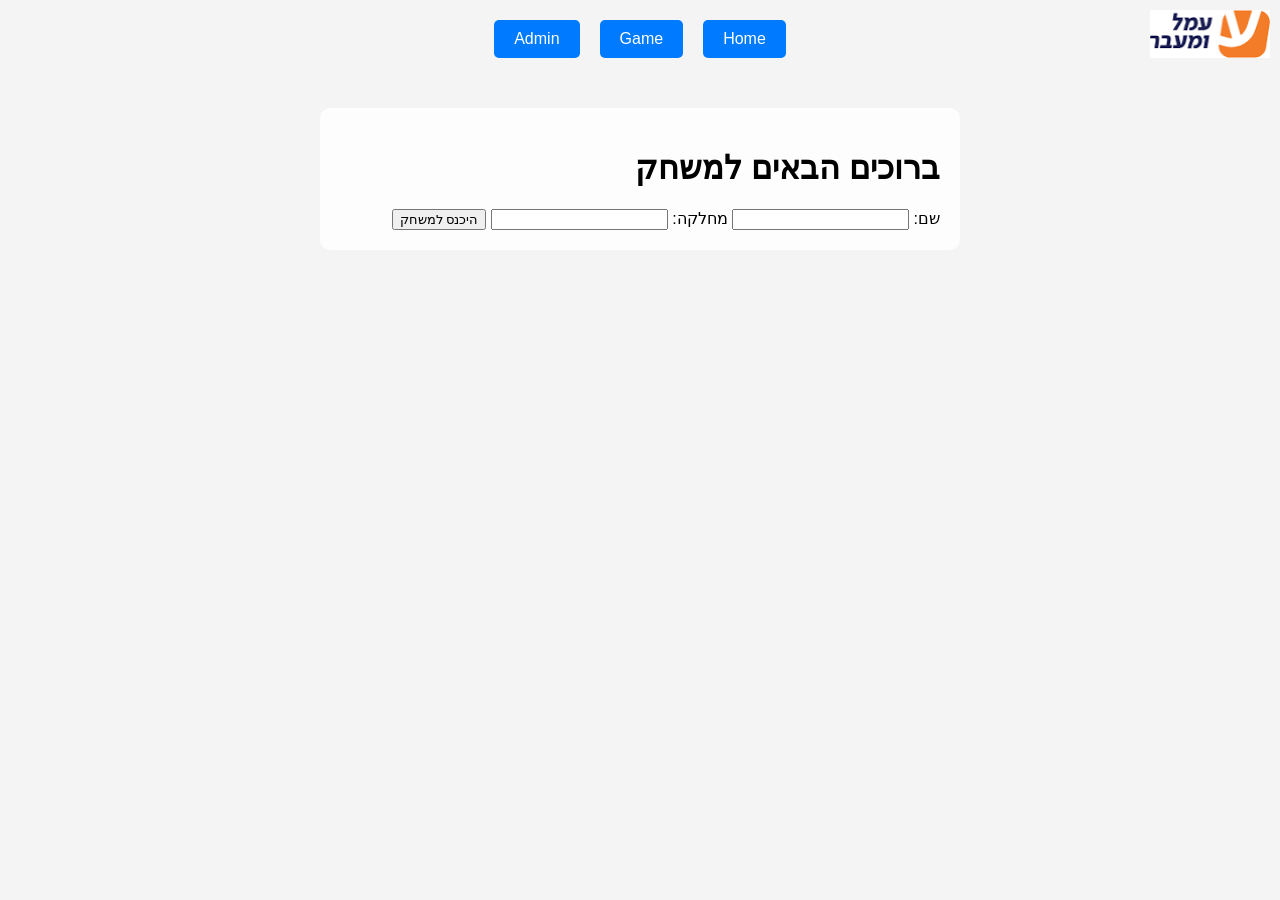
<file: index.html>
<!DOCTYPE html>
<html lang="he">
<head>
    <meta charset="UTF-8">
    <meta name="viewport" content="width=device-width, initial-scale=1.0">
    <title>משחק - כניסה</title>
    <link rel="stylesheet" href="style.css">
</head>
<body>
    <!-- וידאו כרקע -->
    <video autoplay muted loop class="video-background">
        <source src="Untitled.mp4" type="video/mp4">
        הדפדפן שלך לא תומך בתג וידאו.
    </video>

    <!-- לוגו -->
    <img src="לוגו עמל ומעבר.png" alt="לוגו" class="logo">

    <!-- ניווט -->
    <nav>
        <a href="index.html">Home</a>
        <a href="game.html">Game</a>
        <a href="admin.html">Admin</a>
    </nav>

    <div class="container">
        
<h1>ברוכים הבאים למשחק</h1>
<form id="loginForm">
    <label for="name">שם:</label>
    <input type="text" id="name" required>
    <label for="department">מחלקה:</label>
    <input type="text" id="department" required>
    <button type="submit">היכנס למשחק</button>
</form>

    </div>

    <script src="script.js"></script>
</body>
</html>
</file>
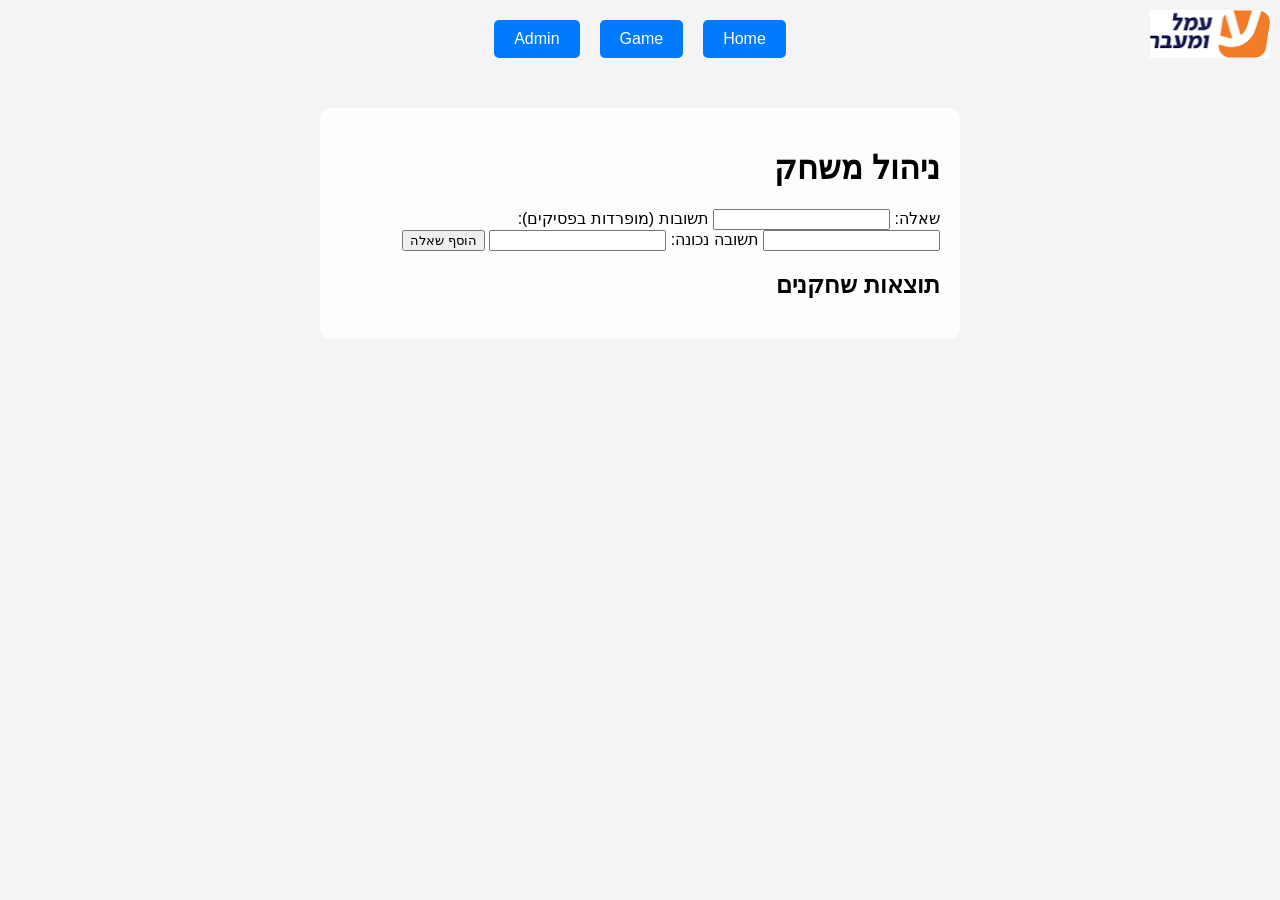
<file: admin.html>
<!DOCTYPE html>
<html lang="he">
<head>
    <meta charset="UTF-8">
    <meta name="viewport" content="width=device-width, initial-scale=1.0">
    <title>ניהול משחק</title>
    <link rel="stylesheet" href="style.css">
</head>
<body>
    <!-- וידאו כרקע -->
    <video autoplay muted loop class="video-background">
        <source src="Untitled.mp4" type="video/mp4">
        הדפדפן שלך לא תומך בתג וידאו.
    </video>

    <!-- לוגו -->
    <img src="לוגו עמל ומעבר.png" alt="לוגו" class="logo">

    <!-- ניווט -->
    <nav>
        <a href="index.html">Home</a>
        <a href="game.html">Game</a>
        <a href="admin.html">Admin</a>
    </nav>

    <div class="container">
        
<h1>ניהול משחק</h1>
<form id="questionForm">
    <label for="question">שאלה:</label>
    <input type="text" id="questionInput" required>
    <label for="answers">תשובות (מופרדות בפסיקים):</label>
    <input type="text" id="answersInput" required>
    <label for="correctAnswer">תשובה נכונה:</label>
    <input type="text" id="correctAnswerInput" required>
    <button type="submit">הוסף שאלה</button>
</form>
<h2>תוצאות שחקנים</h2>
<div id="playersStatus">
    <!-- תוצאות השחקנים יכנסו כאן -->
</div>

    </div>

    <script src="script.js"></script>
</body>
</html>
</file>
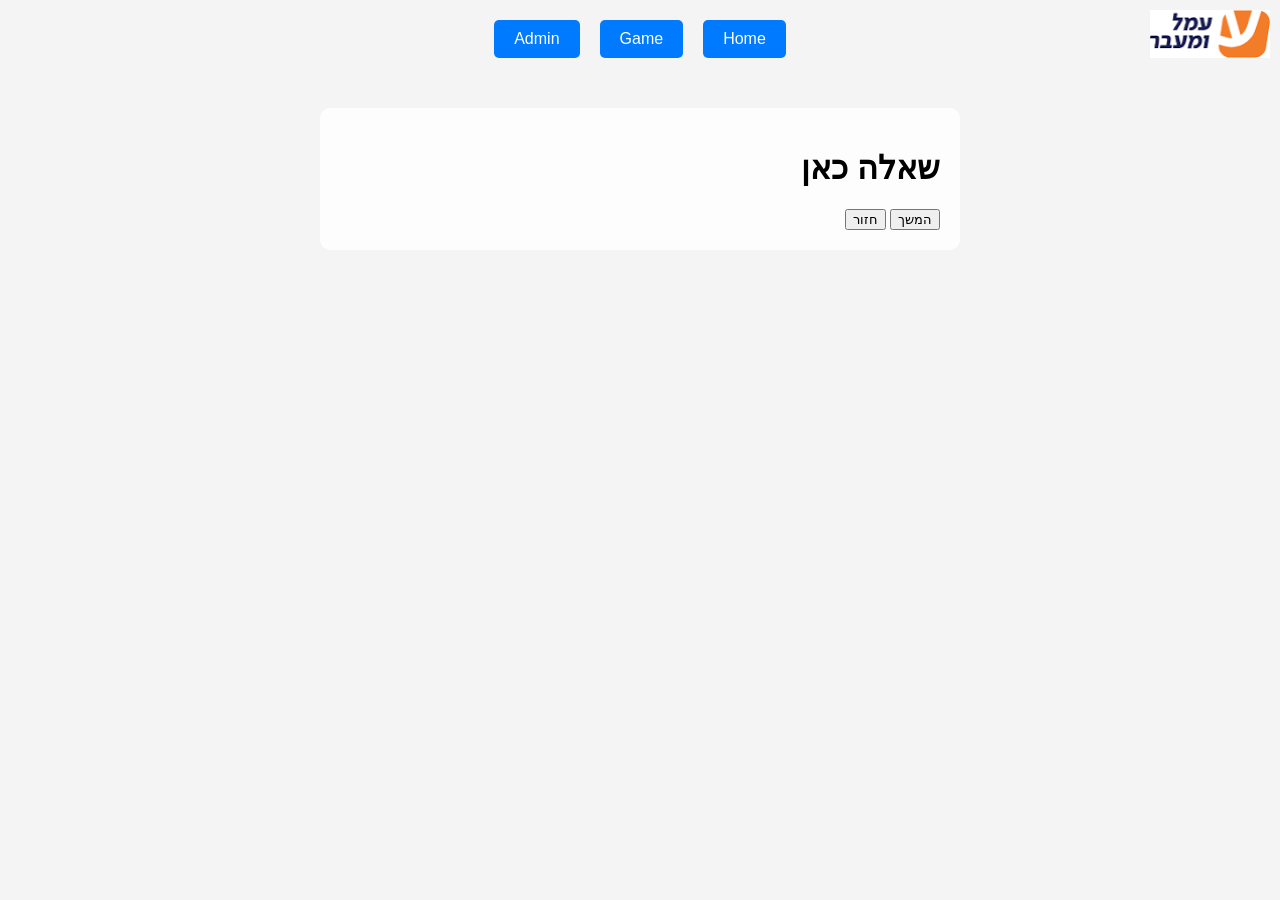
<file: game.html>
<!DOCTYPE html>
<html lang="he">
<head>
    <meta charset="UTF-8">
    <meta name="viewport" content="width=device-width, initial-scale=1.0">
    <title>משחק</title>
    <link rel="stylesheet" href="style.css">
</head>
<body>
    <!-- וידאו כרקע -->
    <video autoplay muted loop class="video-background">
        <source src="Untitled.mp4" type="video/mp4">
        הדפדפן שלך לא תומך בתג וידאו.
    </video>

    <!-- לוגו -->
    <img src="לוגו עמל ומעבר.png" alt="לוגו" class="logo">

    <!-- ניווט -->
    <nav>
        <a href="index.html">Home</a>
        <a href="game.html">Game</a>
        <a href="admin.html">Admin</a>
    </nav>

    <div class="container">
        
<h1 id="question">שאלה כאן</h1>
<form id="gameForm">
    <div id="options">
        <!-- אפשרויות יוכנסו כאן -->
    </div>
    <button id="nextBtn" type="button">המשך</button>
    <button id="finishBtn" type="button" style="display: none;">סיום</button>
    <button id="backBtn" type="button">חזור</button>
</form>

    </div>

    <script src="script.js"></script>
</body>
</html>
</file>
<file: style.css>
body {
    margin: 0;
    padding: 0;
    font-family: Arial, sans-serif;
    direction: rtl; /* כיוון הטקסט מימין לשמאל */
    background: #f4f4f4;
}

.video-background {
    position: fixed;
    right: 0;
    bottom: 0;
    min-width: 100%;
    min-height: 100%;
    z-index: -1;
}

.logo {
    position: absolute;
    top: 10px;
    right: 10px;
    width: 120px;
}

nav {
    display: flex;
    justify-content: center;
    margin: 20px 0;
}

nav a {
    margin: 0 10px;
    padding: 10px 20px;
    background-color: #007bff;
    color: white;
    text-decoration: none;
    border-radius: 5px;
}

nav a:hover {
    background-color: #0056b3;
}

.container {
    position: relative;
    z-index: 1;
    max-width: 600px;
    margin: 50px auto;
    background-color: rgba(255, 255, 255, 0.8);
    padding: 20px;
    border-radius: 10px;
    text-align: right; /* טקסט מיושר לימין */
}

.fade-in {
    animation: fadeIn 0.5s ease-in;
}

@keyframes fadeIn {
    from {
        opacity: 0;
    }
    to {
        opacity: 1;
    }
}

.answer {
    display: block;
    padding: 10px;
    margin: 10px 0;
    background-color: #007bff;
    color: white;
    border-radius: 5px;
    cursor: pointer;
    transition: background-color 0.3s ease;
}

.answer:hover {
    background-color: #0056b3;
}

.answer input[type="radio"] {
    display: none;
}
</file>
